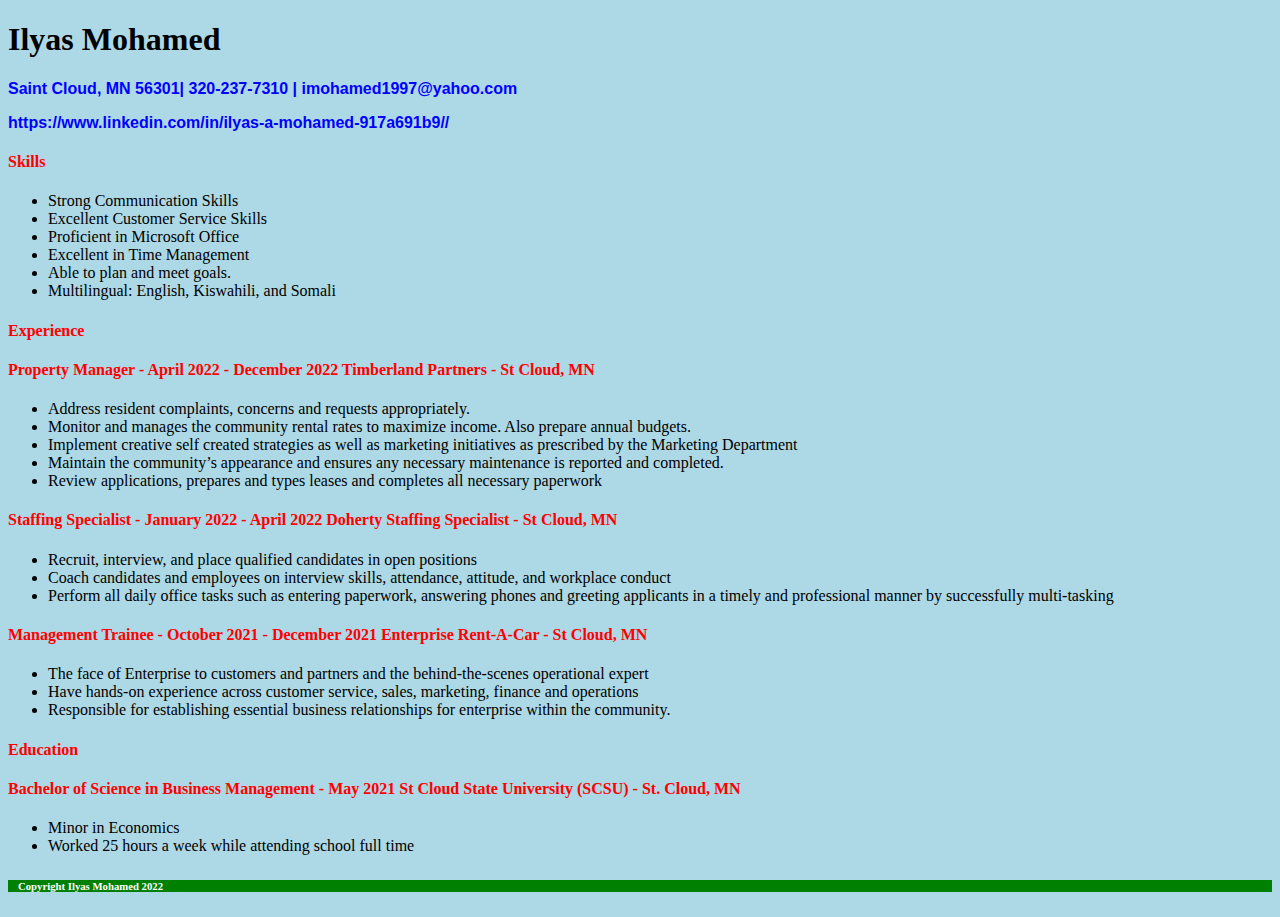
<file: Index.html>
<!DOCTYPE html>
<html>
  <head>
    
    <link rel="stylesheet" href="style.css"/>
  </head>
  <body>
    <div class="title">
      <h1>Ilyas Mohamed</h1>
      <h3>Saint Cloud, MN 56301| 320-237-7310 | imohamed1997@yahoo.com</h3> 
     <h3>https://www.linkedin.com/in/ilyas-a-mohamed-917a691b9//</h3>   
    </div>
    <div class="skills">
      <h4>Skills</h4>
        <ul>
        <li>Strong Communication Skills</li>
        <li>Excellent Customer Service Skills </li>
        <li>Proficient in Microsoft Office </li>
        <li>Excellent in Time Management </li>
        <li>Able to plan and meet goals.  </li>
        <li>Multilingual: English, Kiswahili, and Somali </li>
      </ul>
    </div>
    <div class="experience">
       <h4> Experience</h4>
          <h4>Property Manager - April 2022 - December 2022  Timberland Partners - St Cloud, MN </h4>
    <ul>
      <li>Address resident complaints, concerns and requests appropriately.</li>
      <li>Monitor and manages the community rental rates to maximize income. Also prepare annual budgets.</li>
      <li>Implement creative self created strategies as well as marketing initiatives as prescribed by the Marketing Department</li>
      <li>Maintain the community’s appearance and ensures any necessary maintenance is reported and completed. </li>
      <li>Review applications, prepares and types leases and completes all necessary paperwork</li>
    </ul>

          <h4>Staffing Specialist - January 2022 - April 2022      Doherty Staffing Specialist - St Cloud, MN</h4>
    <ul>
      <li>Recruit, interview, and place qualified candidates in open positions </li>
      <li>Coach candidates and employees on interview skills, attendance, attitude, and workplace conduct</li>
      <li>Perform all daily office tasks such as entering paperwork, answering phones and greeting applicants in a timely and professional manner by successfully multi-tasking</li>
    </ul>
          <h4>Management Trainee - October 2021 - December 2021        Enterprise Rent-A-Car - St Cloud, MN </h4>
    <ul>
      <li>The face of Enterprise to customers and partners and the behind-the-scenes  operational expert </li>
      <li>Have hands-on experience across customer service, sales, marketing, finance and  operations </li>
      <li>Responsible for establishing essential business relationships for enterprise within the  community. </li>
    </ul>
    </div>
    <div class="education">
  <h4> Education</h4>
          <h4>Bachelor of Science in Business Management - May 2021 
  St Cloud State University (SCSU) - St. Cloud, MN </h4>
    <ul>
      <li>Minor in Economics </li>
      <li>Worked 25 hours a week while attending school full time</li>
     </ul>
    </div>
    <div class="footer">
      <h6> Copyright Ilyas Mohamed 2022</h6>
    </div>
  </body>
</html>
</file>
<file: style.css>
body {
  background-color: lightblue;
}

h3 {
  color: Blue;
  font-size: 16px;
  font-family: Arial, Helvetica, sans-serif;
}

.footer{
  background-color: green;
  color: white;
  padding-left: 10px;
  
}

h4 {
  color: red;
  
}
</file>
